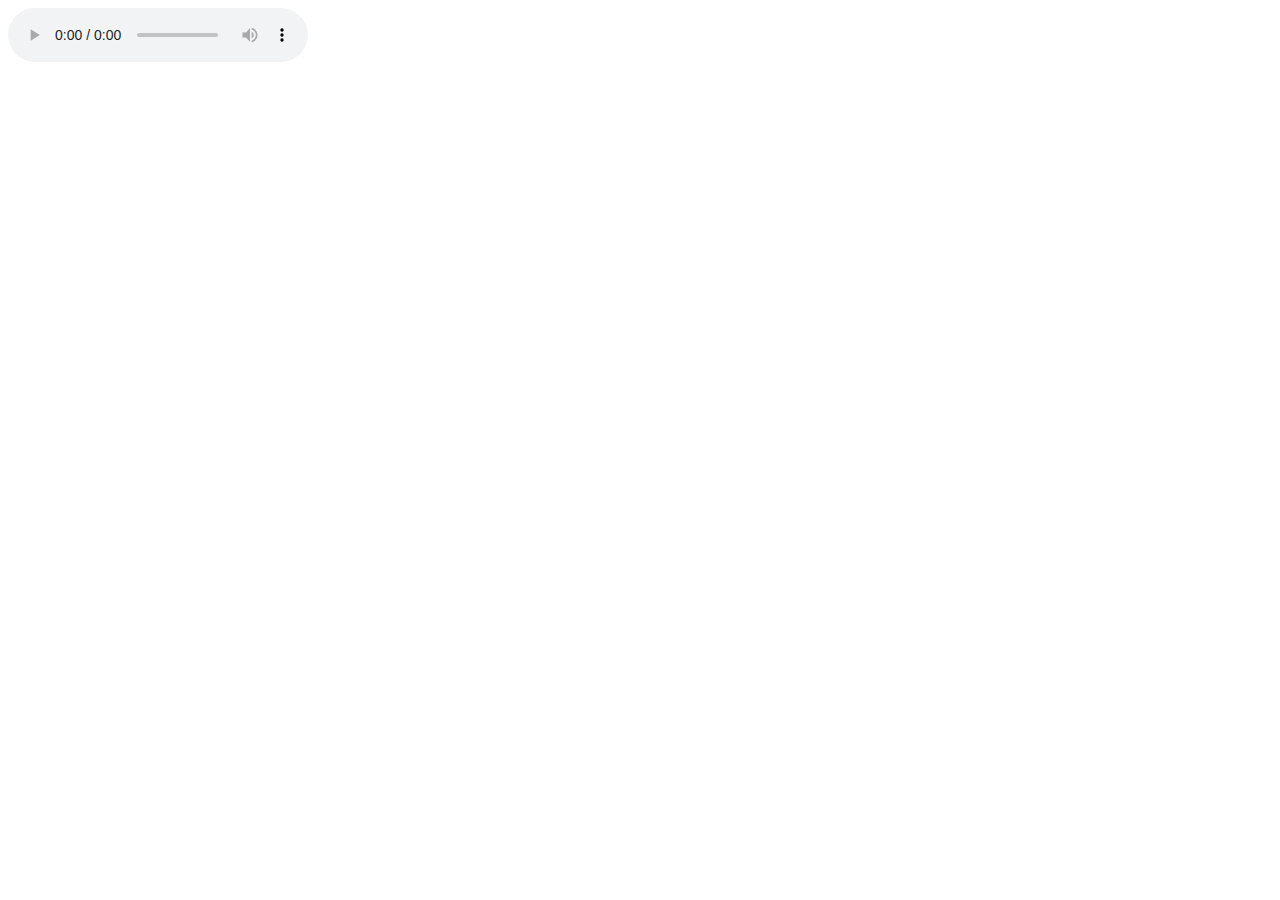
<file: dd.html>
<!DOCTYPE html>
<html lang="en">
<head>
    <meta charset="UTF-8">
    <meta name="viewport" content="width=device-width, initial-scale=1.0">
    <title>Document</title>
</head>
<body>
    <audio controls>
        <source src="https://cdn.islamic.network/quran/audio/128/ar.alafasy/2486.mp3" >
        <source src="https://cdn.islamic.network/quran/audio/128/ar.alafasy/2484.mp3" >
       
        <source src="https://cdn.islamic.network/quran/audio/128/ar.alafasy/2486.mp3" >
       
    </audio>
    
</body>
</html>
</file>
